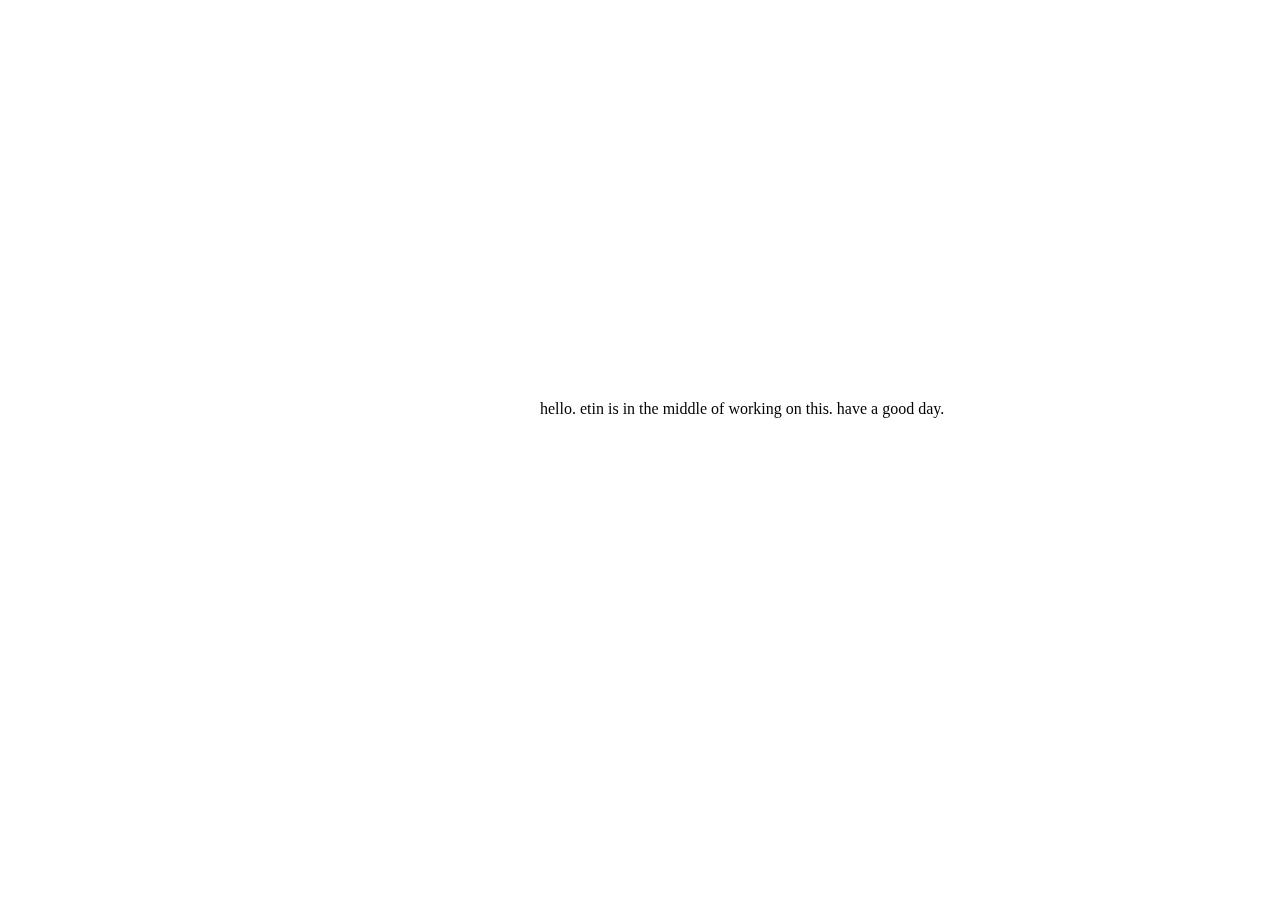
<file: index.html>
<head>
  <link href="http://ecpinoy.github.io/styles.css" rel="stylesheet" type="text/css" media="screen">
  <link rel="icon" type="image/vnd.microsoft.icon" href="http://img3.wikia.nocookie.net/__cb20120712170459/halo/images/7/70/Cookie.png">
</head>

<body>
  <center>
    <div class="center">
      hello. etin is in the middle of working on this. have a good day.
    </div>
  </center>
</body>
</file>
